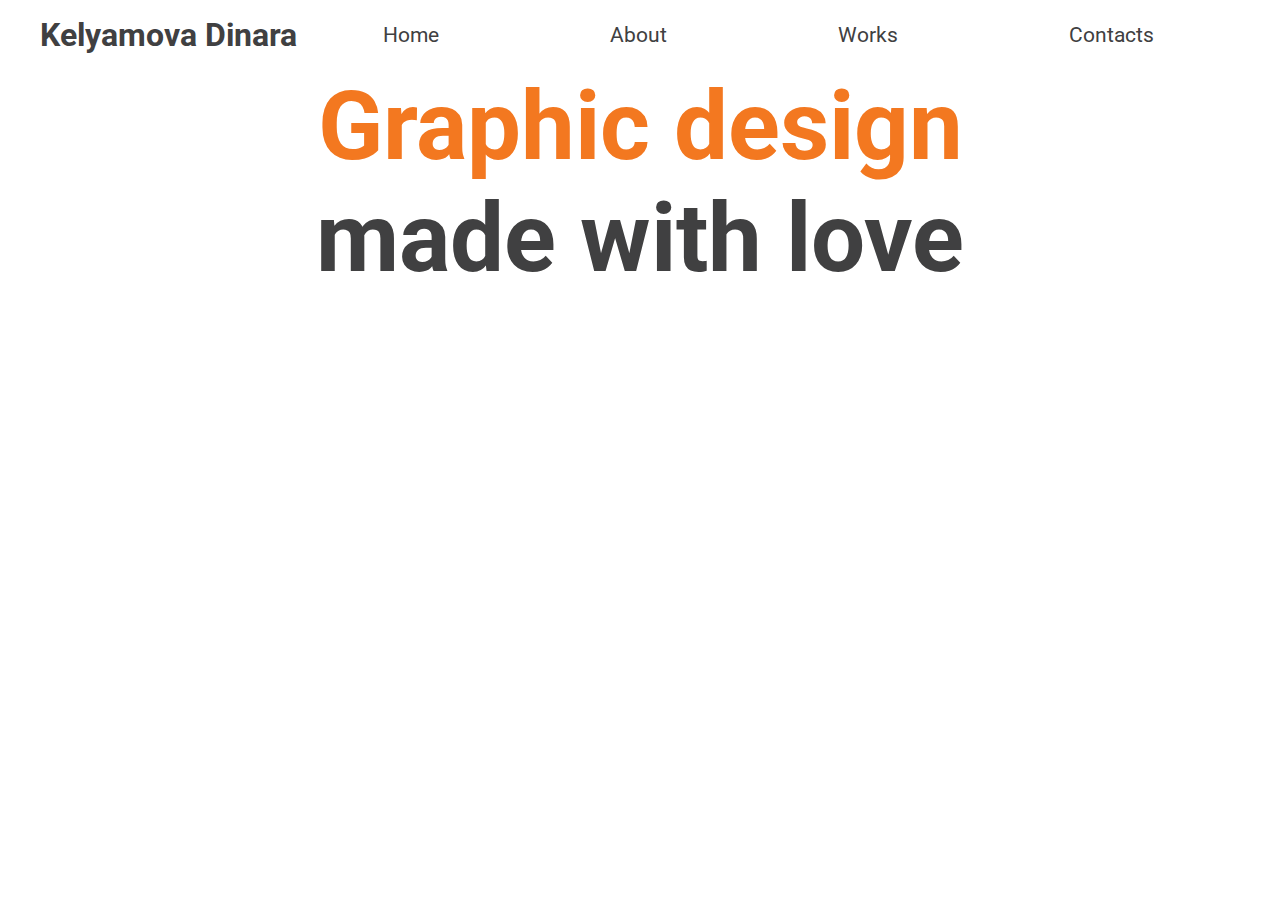
<file: index.html>
<!DOCTYPE html>
<html lang="en">
<head>
    <meta charset="UTF-8">
    <meta name="viewport" content="width=device-width, initial-scale=1.0">
    <meta http-equiv="X-UA-Compatible" content="ie=edge">
    <link rel="stylesheet" href="css/index.css">
    <title>Kelyamova Dinara</title>
</head>
<body>
     <header>
        <nav>
            <p class="logo">Kelyamova Dinara</p>
            <ul class="menu">
                <li><a href="#home">Home</a></li>
                <li><a href="#about">About</a></li>
                <li><a href="#works">Works</a></li>
                <li><a href="#contact">Contacts</a></li>
            </ul>
        </nav>
        <div id="home">
            <h1 class="yellow">Graphic design</h1>
            <h1>made with love</h1>
        </div>
    </header>
   <!-- <main>
         <section id="home">
            <h1>Graphic design made with love</h1>
        </section> <section id="about">
            <img src="img/dinara.jpg" alt="dinara">
            <p>Hello my name is Dinara. I am Graphic designer from Sinferopol based in Lviv.
               The main goal of my design is to create a functional and aesthetic design which brings
               you happiness.<p>
            <h3>Key skills and competencies:</h3>
            <ul>
                <li>Visual communications skills</li>
                <li>Understanding of colors, type style, illustrations, photography</li>
                <li>Conceptual brand identity</li>
            </ul>
            <h3>Personal</h3>
            <ul>
                <li>Having love of good design</li>
                <li>Listening and communication</li>
                <li>Able to quickly learn ne skills. technologies and applications</li>
            </ul>
        </section>
        <section id="works">
            <h1>Concept of packaging for coffee</h1>
            <p><a href="packaging-for-coffee.html">view project</a></p>
            <h1>Brand identity Lviv national art gallery</h1>
            <p><a href="lviv-national-art-gallery.html">view project</a></p>
            <h1>Book design Street of Prince Roman</h1>
            <p><a href="book-design-street-of-prince-roman.html">view project</a></p>
            <h1>Children`s book illustration</h1>
            <p><a href="children-book-illustration.html">view project</a></p>
        </section>
    </main>
        <footer>
            <div id="contact">
                 <img src="img/fb.jpg" alt="fb">
                 <img src="img/be.jpg" alt="be">
                 <img src="img/in.jpg" alt="in">
                 <img src="img/inst.jpg" alt="inst">
                 <img src="img/pin.jpg" alt="pin">
                 <h3>kelyamova30@gmail.com</h3>
            </div>
            <div>
        	<form  method="POST" action="https://formspree.io/kelyamova30@gmail.com">
        	    <input type="text" placeholder="Name"><br>
        		<input type="email" placeholder="E-mail"><br>
        		<textarea placeholder="Message"></textarea><br>
                <input type="submit" value="Send">
        	</form>
            </div>
            <span>© Kelyamova Dinara 2019</span>
        </footer> -->
</body>
</html>
</file>
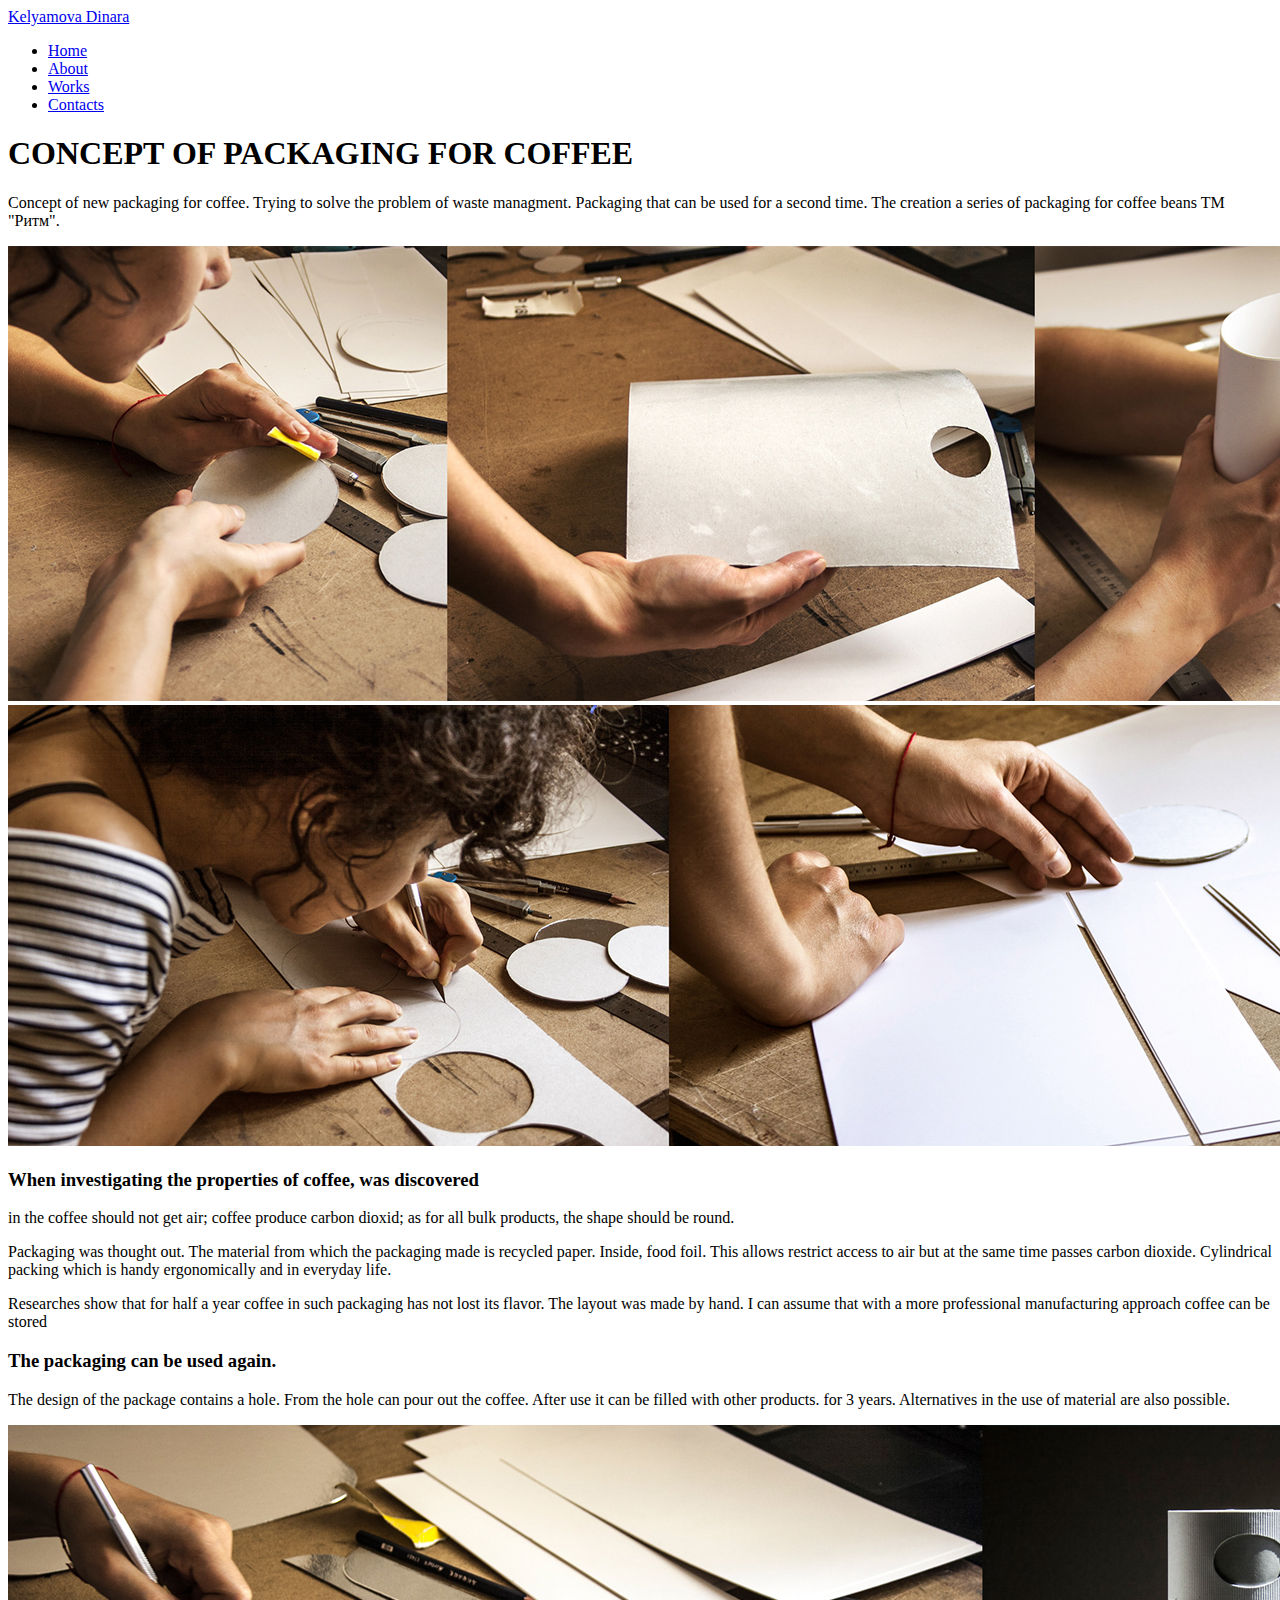
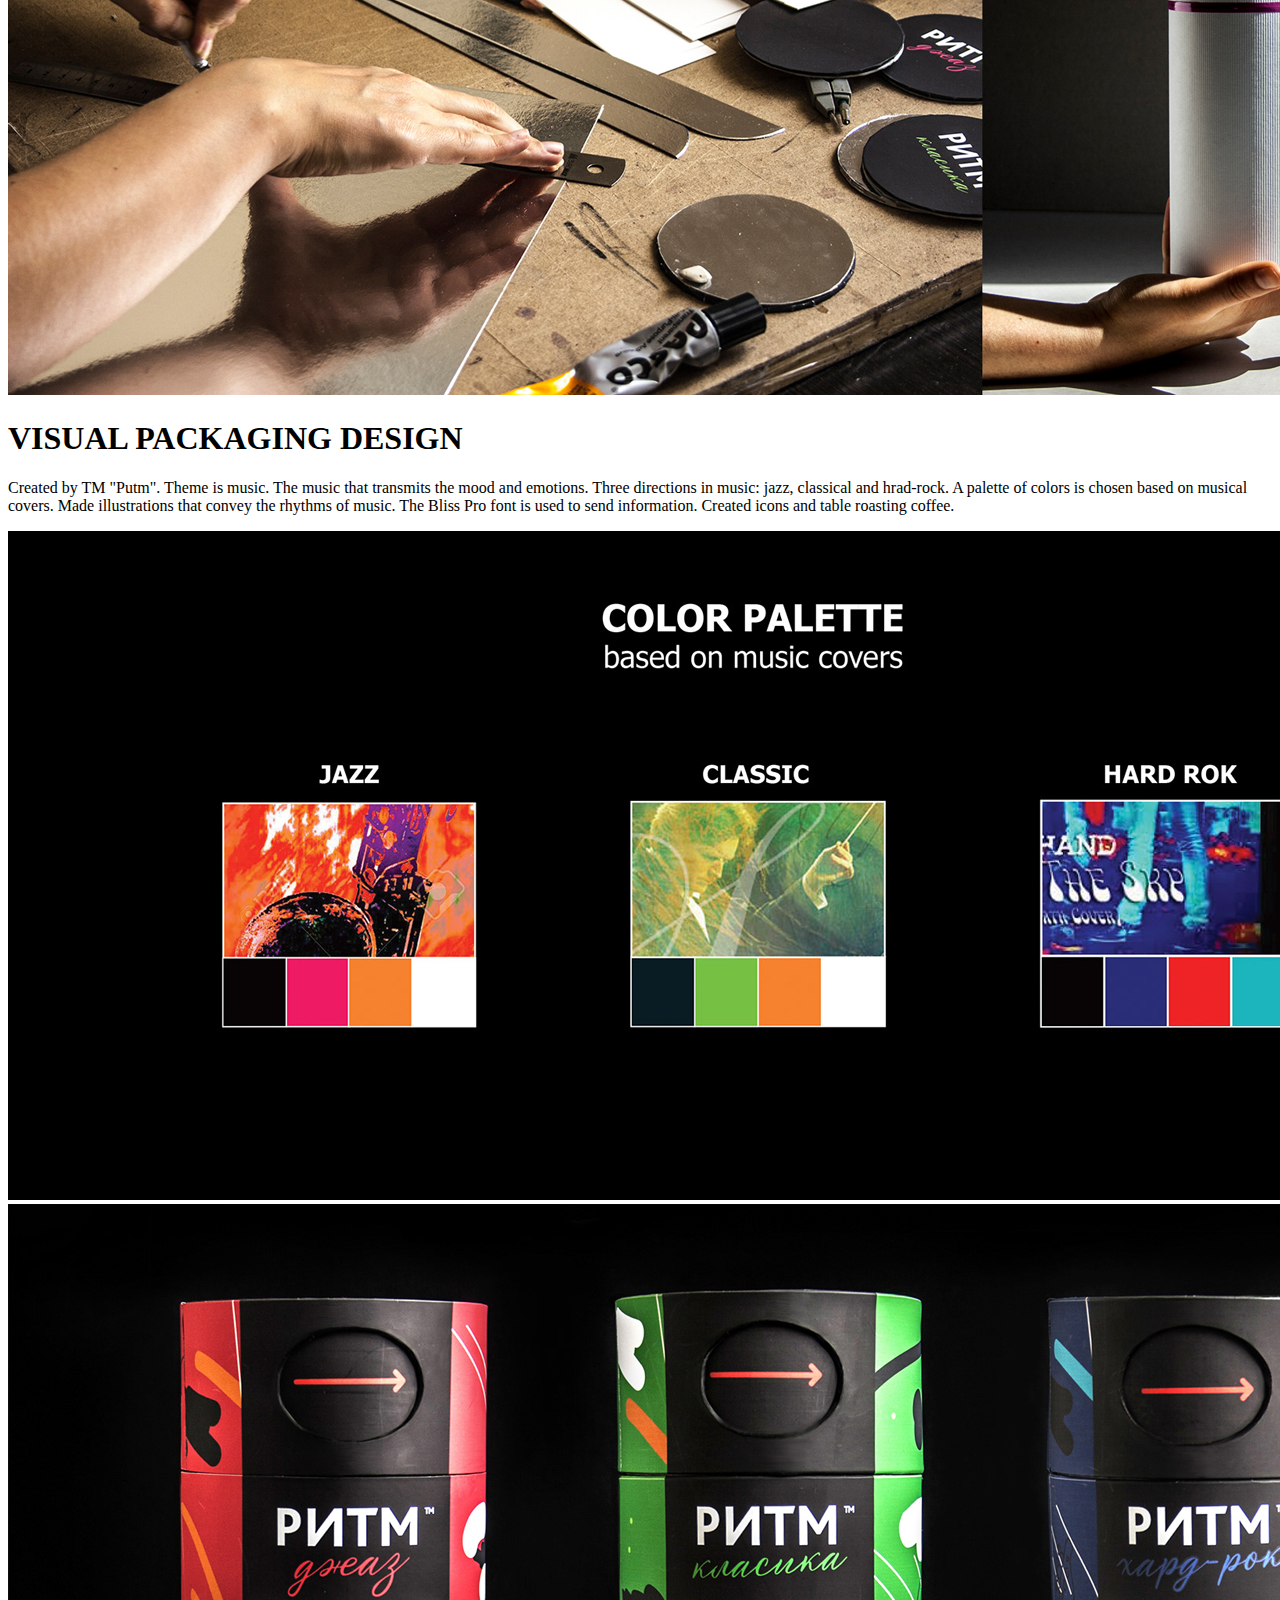
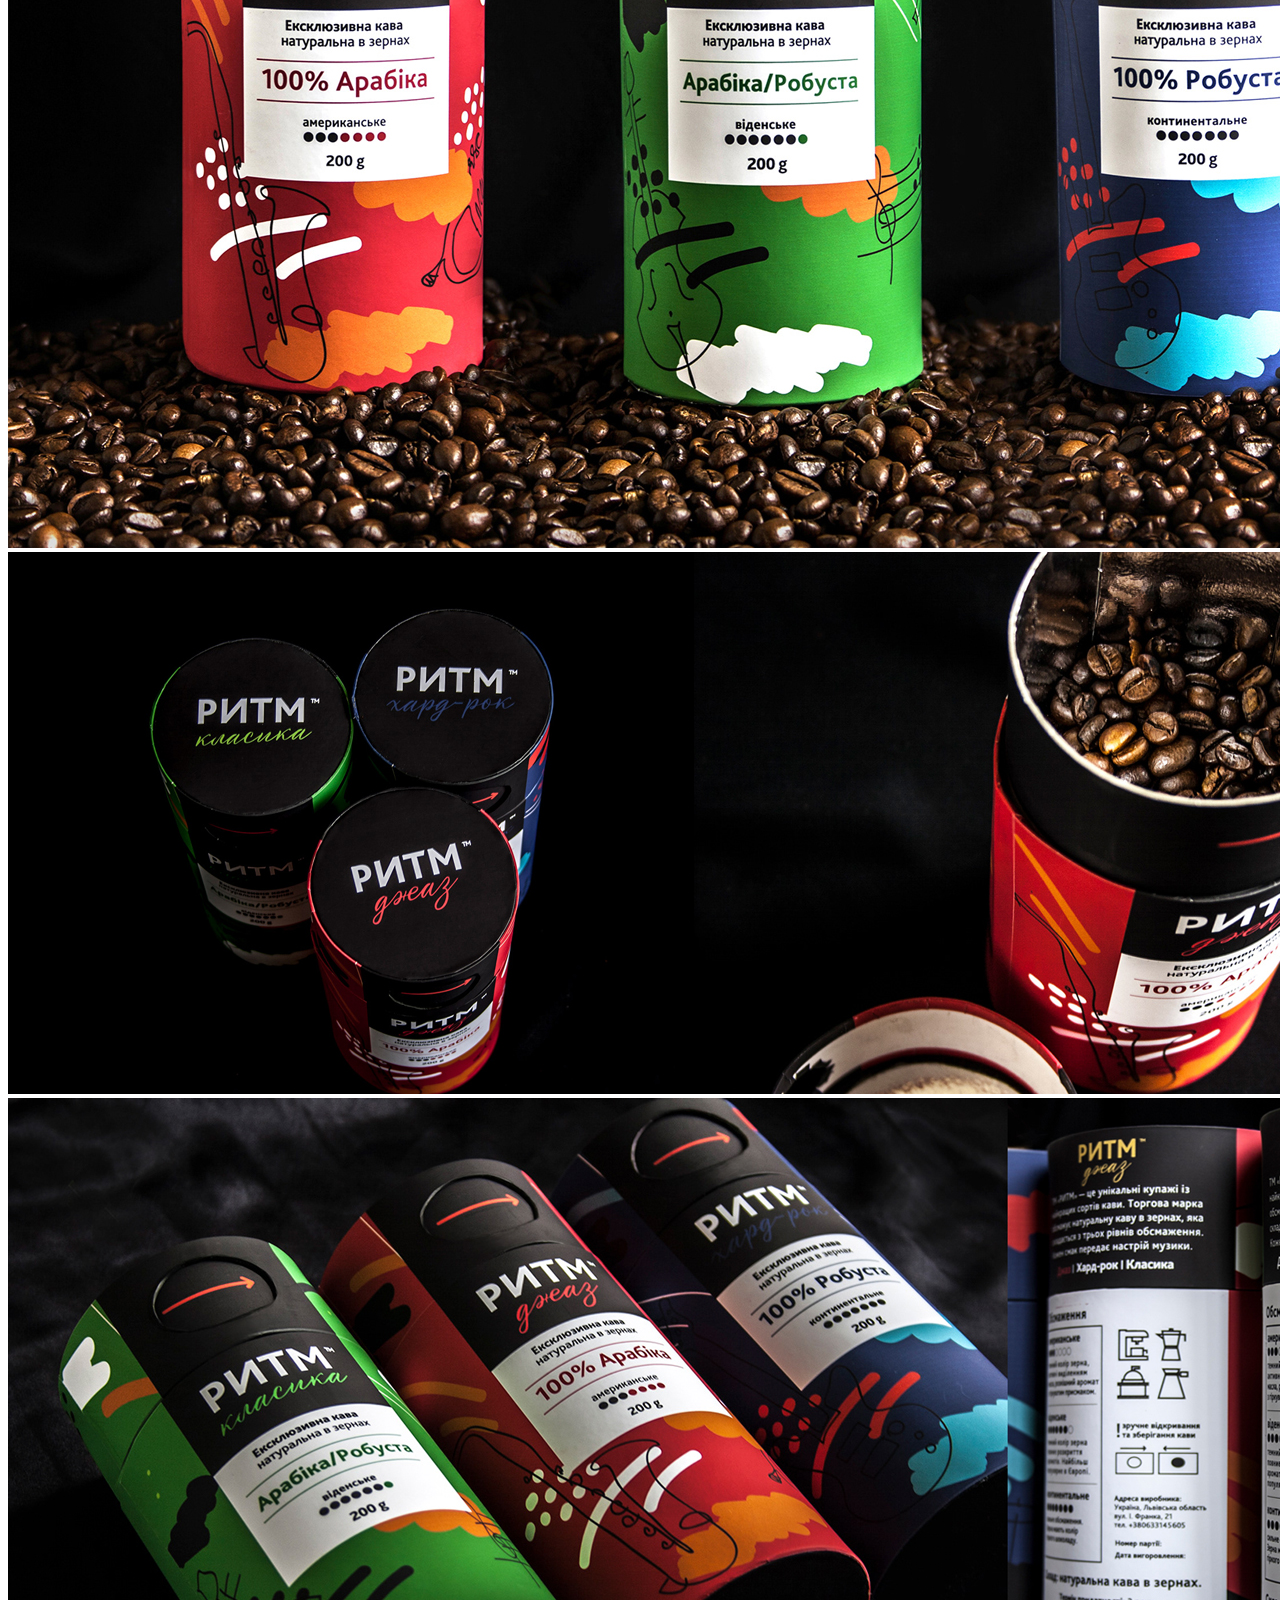
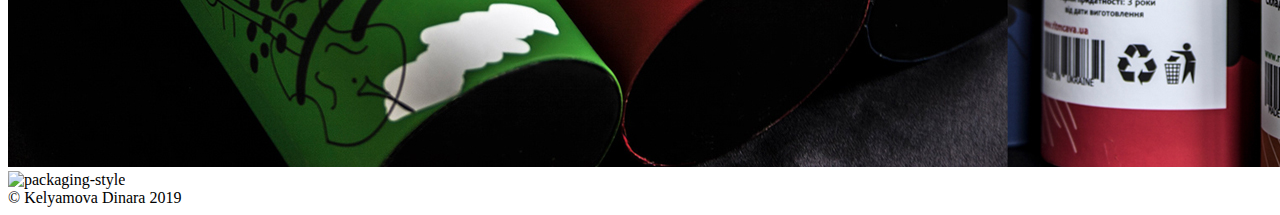
<file: packaging-for-coffee.html>
<!DOCTYPE html>
<html lang="en">
<head>
    <meta charset="UTF-8">
    <meta name="viewport" content="width=device-width, initial-scale=1.0">
    <meta http-equiv="X-UA-Compatible" content="ie=edge">
    <title>Concept of packaging for coffee</title>
</head>
<body>
    <header>
        <div id="logo">
           <span><a href="index.html">Kelyamova Dinara</a></span>
        </div>
        <nav>
            <ul>
                <li><a href="index.html#home">Home</a></li>
                <li><a href="index.html#about">About</a></li>
                <li><a href="index.html#works">Works</a></li>
                <li><a href="index.html#contact">Contacts</a></li>
            </ul>
        </nav>
    </header>
    <main>
        <h1>CONCEPT OF PACKAGING FOR COFFEE</h1>
        <p>Concept of new packaging for coffee. Trying to solve the problem of waste managment.
           Packaging that can be used for a second time. The creation a series of packaging for
           coffee beans TM "Ритм".</p>
        <img src="img/packaging/packaging-prepare.jpg" alt="packaging-prepare">
        <img src="img/packaging/packaging-prepare-layout.jpg" alt="packaging-prepare-layout">
        <h3>When investigating the properties of coffee, was discovered</h3>
        <p>in the coffee should not get air; coffee produce carbon dioxid; as for all
           bulk products, the shape should be round.</p>
        <p>Packaging was thought out. The material from which the packaging
           made is recycled paper. Inside, food foil. This allows restrict access to
           air but at the same time passes carbon dioxide. Cylindrical packing
           which is handy ergonomically and in everyday life.</p>
        <p>Researches show that for half a year coffee in such packaging has
           not lost its flavor. The layout was made by hand. I can assume that
           with a more professional manufacturing approach coffee can be stored</p>
        <h3>The packaging can be used again.</h3>
        <p>The design of the package contains a hole. From the hole can pour
           out the coffee. After use it can be filled with other products.
           for 3 years. Alternatives in the use of material are also possible.
        </p>
        <img src="img/packaging/packaging-layout.jpg" alt="packaging-layout">
        <h1>VISUAL PACKAGING DESIGN</h1>
        <p>Created by TM "Putm". Theme is music. The music that transmits
           the mood and emotions. Three directions in music: jazz, classical and
           hrad-rock. A palette of colors is chosen based on musical covers.
           Made illustrations that convey the rhythms of music. The Bliss Pro font
           is used to send information. Created icons and table roasting coffee.</p>
        <img src="img/packaging/color-palette.jpg" alt="color-palette">
        <img src="img/packaging/packaging.jpg" alt="packaging">
        <img src="img/packaging/packaging-dark.jpg" alt="packaging-dark">
        <img src="img/packaging/packaging-back.jpg" alt="packaging-back">
        <img arc="img/packaging/packaging-style.jpg" alt="packaging-style">
    </main>
    <footer>
        <span>© Kelyamova Dinara 2019</span>
    </footer>
</body>
</html>
</file>
<file: css/index.css>
@import url('https://fonts.googleapis.com/css?family=Roboto:400,500,700&display=swap');

:root {
    --accent-color: #ed3d96;
    --font-color: #404041;
    --color: #f37820;
    font-family: "Roboto";
    scroll-behavior: smooth;
}

body {
    max-width: 1200px;
    margin: auto;
}

header nav .logo {
    font-family: "Roboto";
    font-weight: bold;
    font-size: 2rem;
    margin: 1rem 0;
    text-align: center;
    color: var(--font-color);
}


header nav .menu {
    display: flex;
    padding: 0;
    list-style-type: none;
    justify-content: space-around;
}

header nav .menu li a{
    font-size: 1.3rem;
    font-weight: medium;
    text-decoration: none;
    color: var(--font-color);
    padding: 3px;
}


@media (min-width: 600px) {
    header nav{
        display: flex;
        align-items: center;
    }

    header nav .menu{
        flex: 1;
    }
}


#home h1 {
    font-family: 'Roboto';
    font-size: 6rem;
    text-align: center;
    margin: 0;
    color: var(--font-color);
    padding-top: 0px;
}

#home .yellow{
    color: var(--color);
}
</file>
